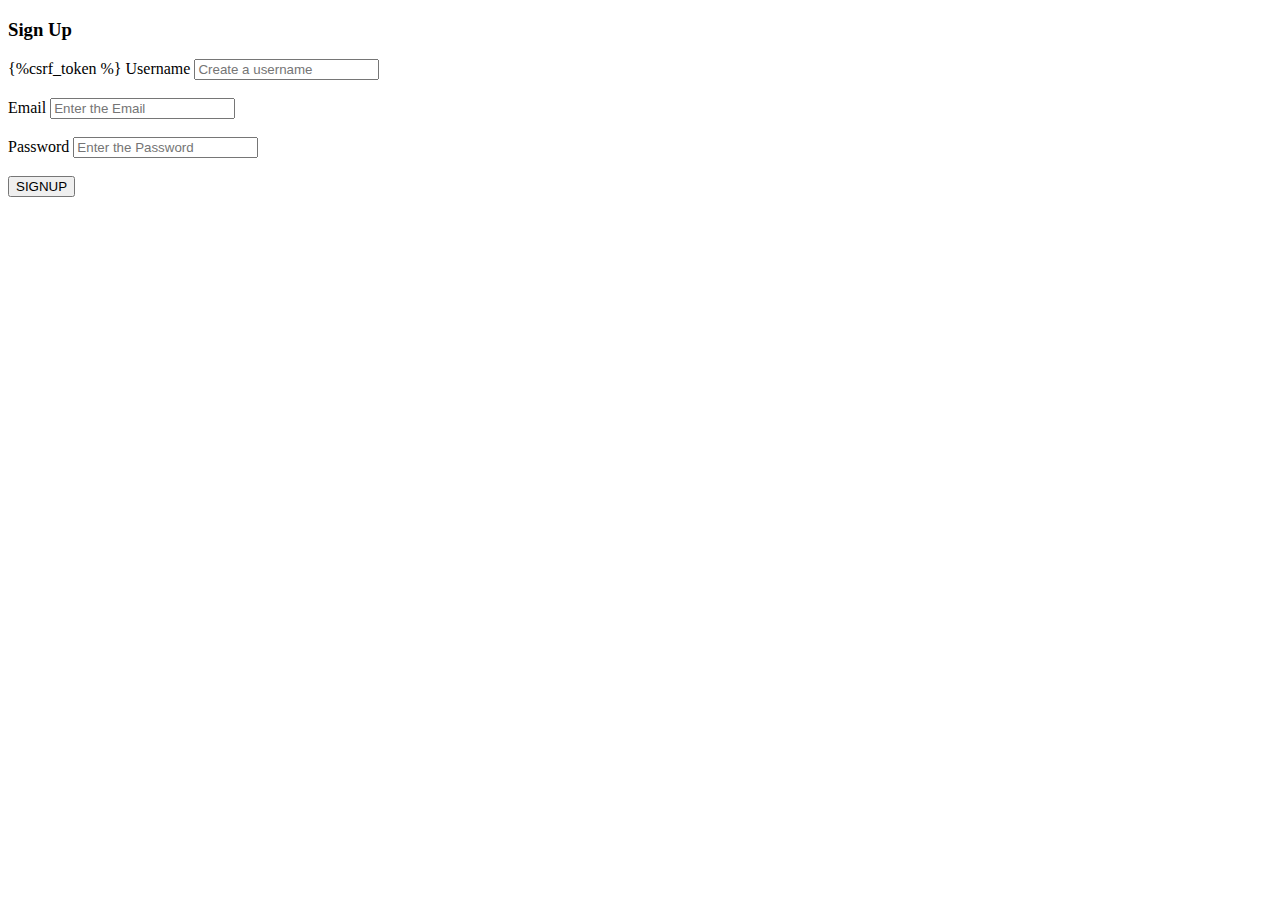
<file: templates/signup.html>
<!DOCTYPE html>
<html lang="en">
<head>
    <meta charset="UTF-8">
    <meta name="viewport" content="width=device-width, initial-scale=1.0">
    <title>Document</title>
</head>
<body>
    <h3>Sign Up</h3>

    <form action="/start" method="post">
    {%csrf_token %}

        <label for="">Username</label>
        <input type="text" id ="username" name="username" 
        placeholder="Create a username" required><br><br>

        <label for="">Email</label>
        <input type="text" id ="email" name="email" 
        placeholder="Enter the Email" required><br><br>

        <label for="">Password</label>
        <input type="text" id ="pass1" name="pass1" 
        placeholder="Enter the Password" required><br><br>

        <button type="submit">SIGNUP</button>

    </form>
</body>
</html>
</file>
